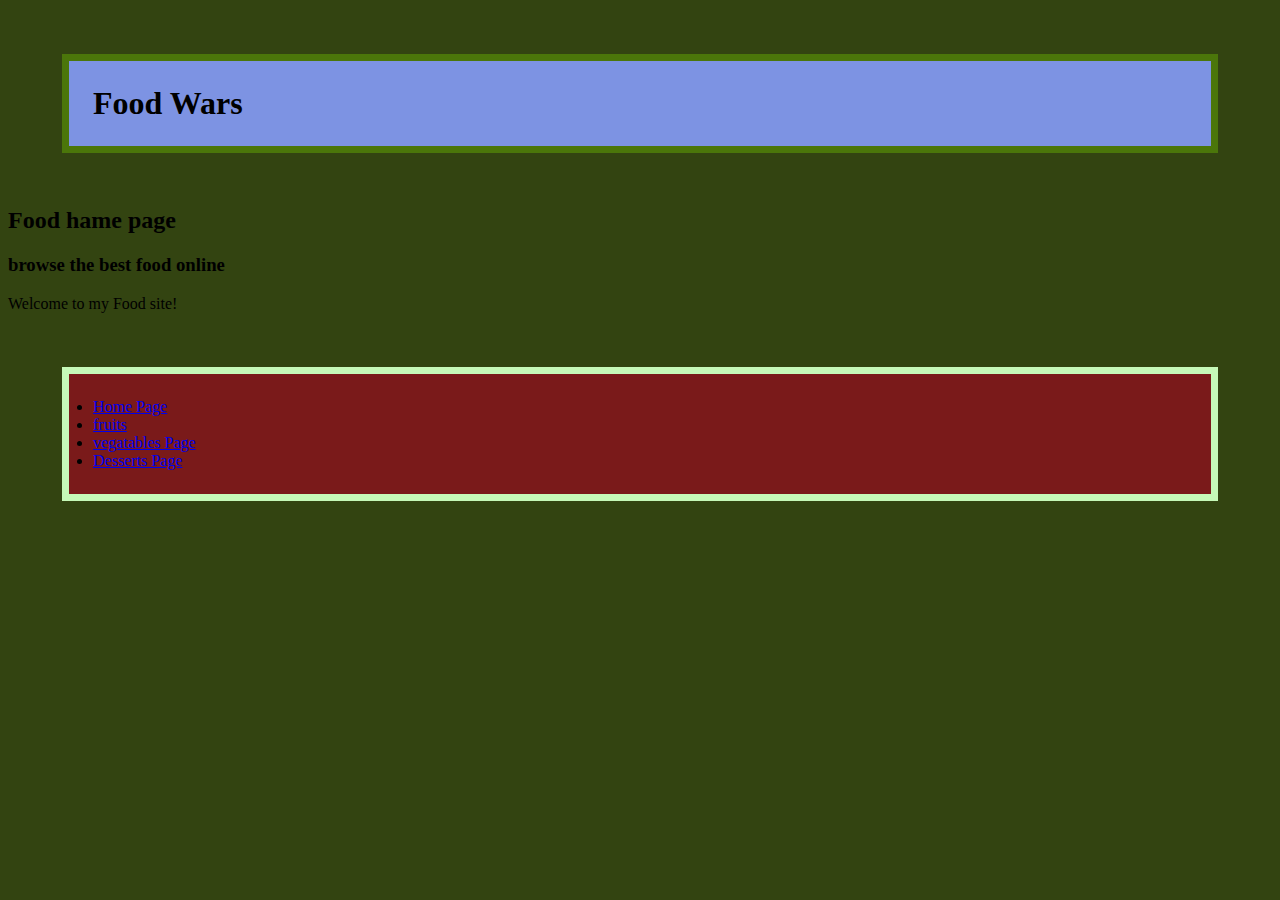
<file: index.html>
<!DOCTYPE html>
<html lang="en">
    <head> 
    <meta charset="UTF-8">
    <meta name="viewport" content="width=device-width, intial-scale=1.0">
    <title>Food Wars</title>
    <link href="styles.css" rel="stylesheet" type="text/css">
    </head>

    <body> 
        <h1 class="title"> Food Wars</h1>
        <h2 class="home page">Food hame page</h2> 
        <h3 class="browse">browse the best food online</h3>
        <p class="food site">Welcome to my Food site!</p>

        <ul class="global-nave-color">
            <li><a href="index.html">Home Page</a></li>
            <li><a href="fruits/fruits.html">fruits</a></li>
            <li><a href="vegatable/vegatable.html">vegatables Page</a></li>
            <li><a href="desserts/desserts.html">Desserts Page</a></li>
        </ul>
    </body>
</html>
</file>
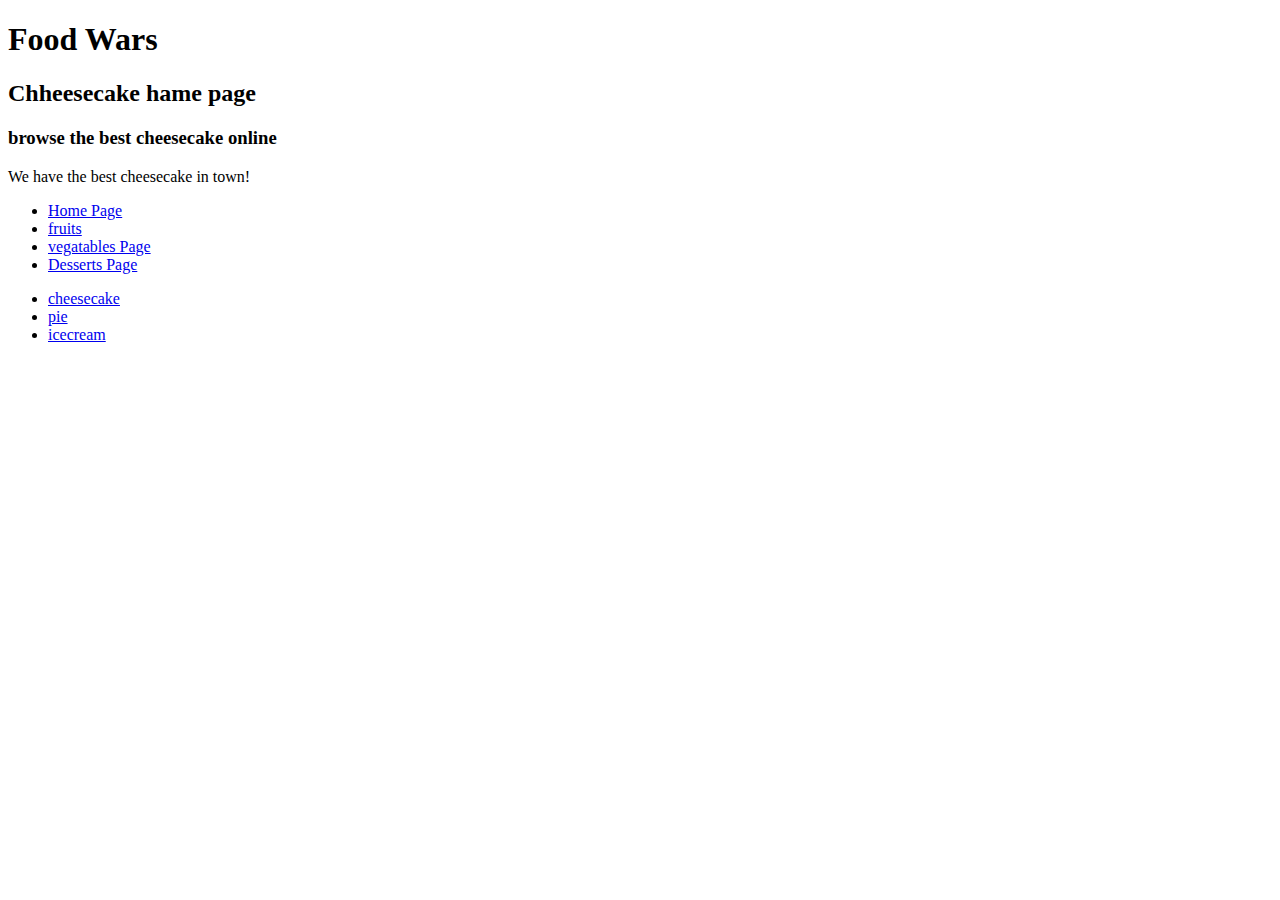
<file: desserts/cheesecake.html>
<!DOCTYPE html>
<html lang="en">
    <head> 
    <meta charset="UTF-8">
    <meta name="viewport" content="width=device-width, intial-scale=1.0">
    <title>Food Wars</title>
    </head>

    <body> 
        <h1> Food Wars</h1>
        <h2> Chheesecake hame page</h2> 
        <h3> browse the best cheesecake online</h3>
        <p> We have the best cheesecake in town!</p>

        <ul>
            <li><a href="../index.html">Home Page</a></li>
            <li><a href="../fruits/fruits.html">fruits</a></li>
            <li><a href="../vegatable/vegatable.html">vegatables Page</a></li>
            <li><a href="../desserts/desserts.html">Desserts Page</a></li>
        </ul>

        <ul>
             <li><a href="cheesecake.html">cheesecake</a></li>
             <li><a href="pie.html">pie</a></li>
             <li><a href="icecream.html">icecream</a></li>


        </ul>
    </body>
</html>
</file>
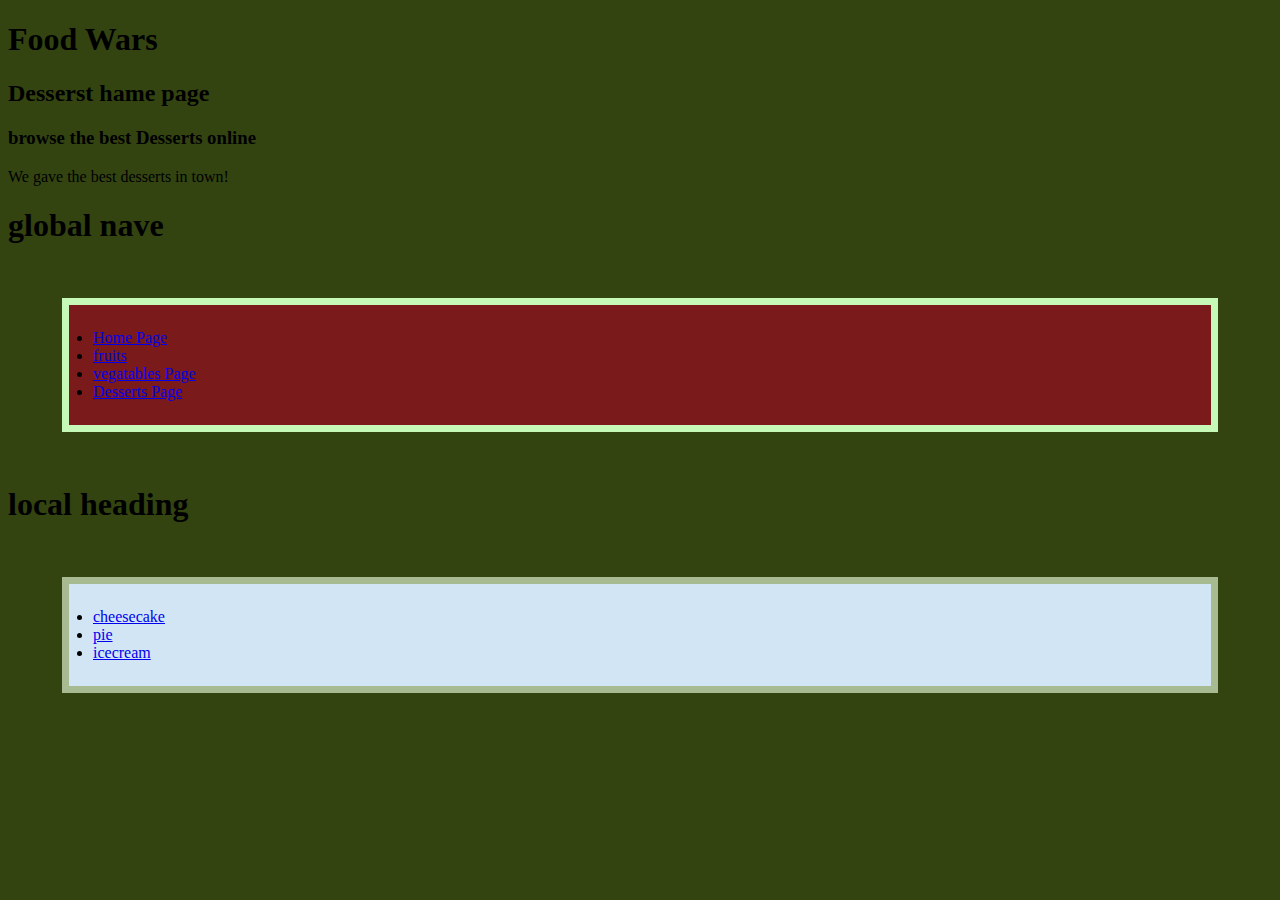
<file: desserts/desserts.html>
<!DOCTYPE html>
<html lang="en">
    <head> 
    <meta charset="UTF-8">
    <meta name="viewport" content="width=device-width, intial-scale=1.0">
    <title>Food Wars</title>
     <link href="../styles.css" rel="stylesheet" type="text/css">
    </head>

    <body> 
        <h1> Food Wars</h1>
        <h2> Desserst hame page</h2> 
        <h3>browse the best Desserts online</h3>
        <p>We gave the best desserts in town!</p>
           <h1>global nave</h1>
        <ul class="global-nave-color">
            <li><a href="../index.html">Home Page</a></li>
            <li><a href="../fruits/fruits.html">fruits</a></li>
            <li><a href="../vegatable/vegatable.html">vegatables Page</a></li>
            <li><a href="../desserts/desserts.html">Desserts Page</a></li>
        </ul>
          <h1>local heading</h1>
        <ul class="local-nave-color">
             <li><a href="cheesecake.html">cheesecake</a></li>
             <li><a href="pie.html">pie</a></li>
             <li><a href="icecream.html">icecream</a></li>


        </ul>
    </body>
</html>
</file>
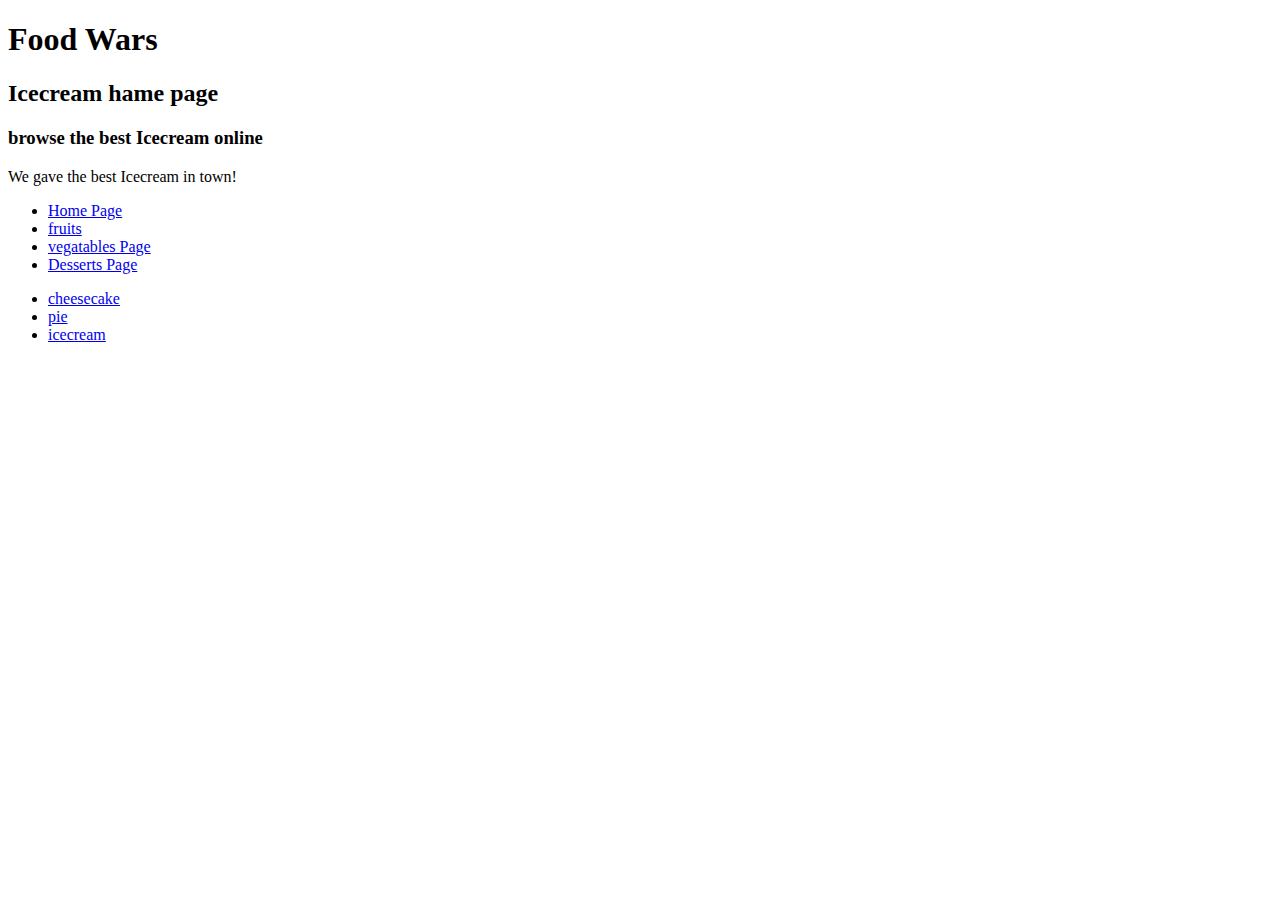
<file: desserts/icecream.html>
<!DOCTYPE html>
<html lang="en">
    <head> 
    <meta charset="UTF-8">
    <meta name="viewport" content="width=device-width, intial-scale=1.0">
    <title>Food Wars</title>
    </head>

    <body> 
        <h1> Food Wars</h1>
        <h2> Icecream hame page</h2> 
        <h3> browse the best Icecream online</h3>
        <p>  We gave the best Icecream in town!</p>

        <ul>
            <li><a href="../index.html">Home Page</a></li>
            <li><a href="../fruits/fruits.html">fruits</a></li>
            <li><a href="../vegatable/vegatable.html">vegatables Page</a></li>
            <li><a href="../desserts/desserts.html">Desserts Page</a></li>
        </ul>

        <ul>
             <li><a href="cheesecake.html">cheesecake</a></li>
             <li><a href="pie.html">pie</a></li>
             <li><a href="icecream.html">icecream</a></li>


        </ul>
    </body>
</html>
</file>
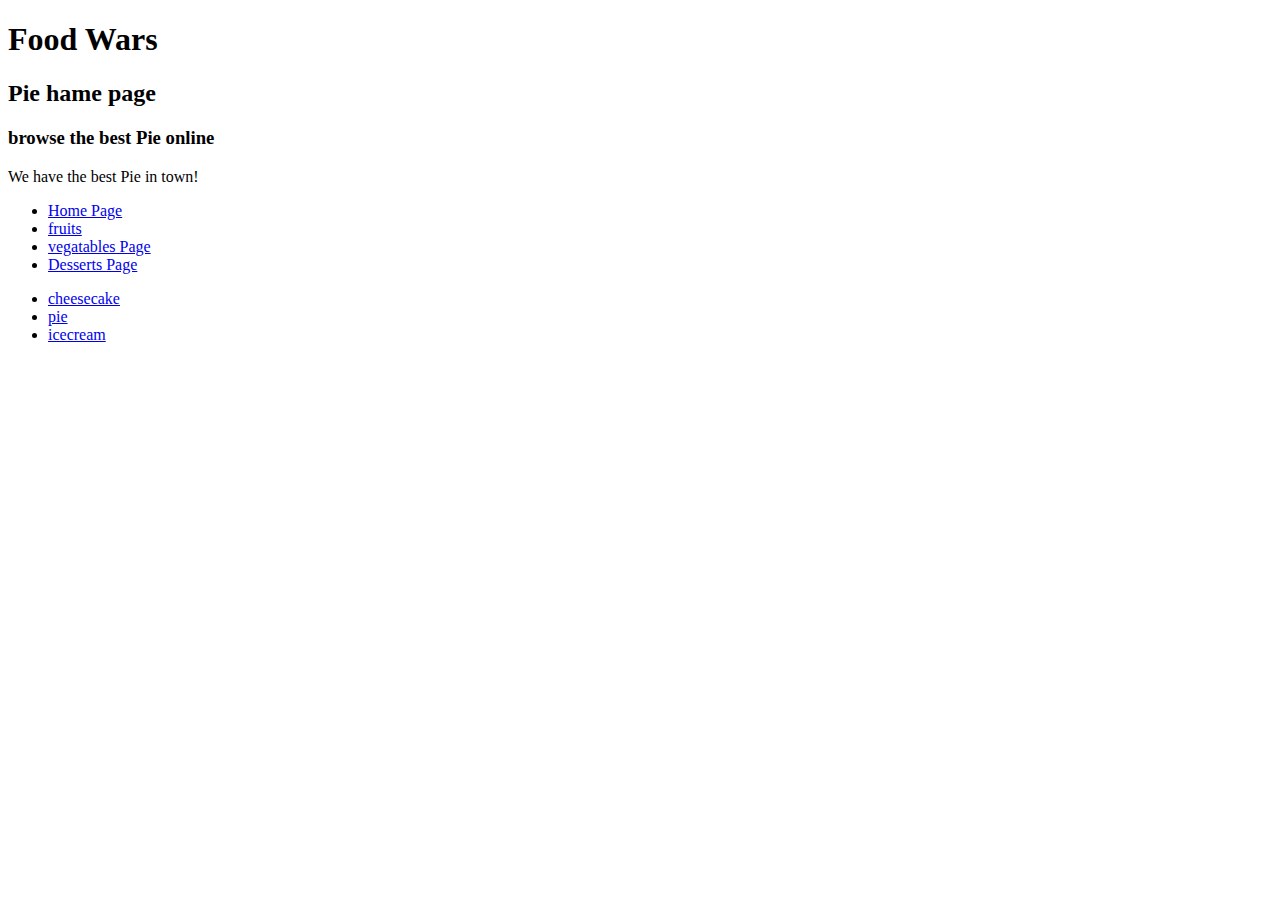
<file: desserts/pie.html>
<!DOCTYPE html>
<html lang="en">
    <head> 
    <meta charset="UTF-8">
    <meta name="viewport" content="width=device-width, intial-scale=1.0">
    <title>Food Wars</title>
    </head>

    <body> 
        <h1> Food Wars</h1>
        <h2> Pie hame page</h2> 
        <h3> browse the best Pie online</h3>
        <p>  We have the best Pie in town!</p>

        <ul>
            <li><a href="../index.html">Home Page</a></li>
            <li><a href="../fruits/fruits.html">fruits</a></li>
            <li><a href="../vegatable/vegatable.html">vegatables Page</a></li>
            <li><a href="../desserts/desserts.html">Desserts Page</a></li>
        </ul>

        <ul>
             <li><a href="cheesecake/cheesecake.html">cheesecake</a></li>
             <li><a href="pie/pie.html">pie</a></li>
             <li><a href="icecream/icecream.html">icecream</a></li>


        </ul>
    </body>
</html>
</file>
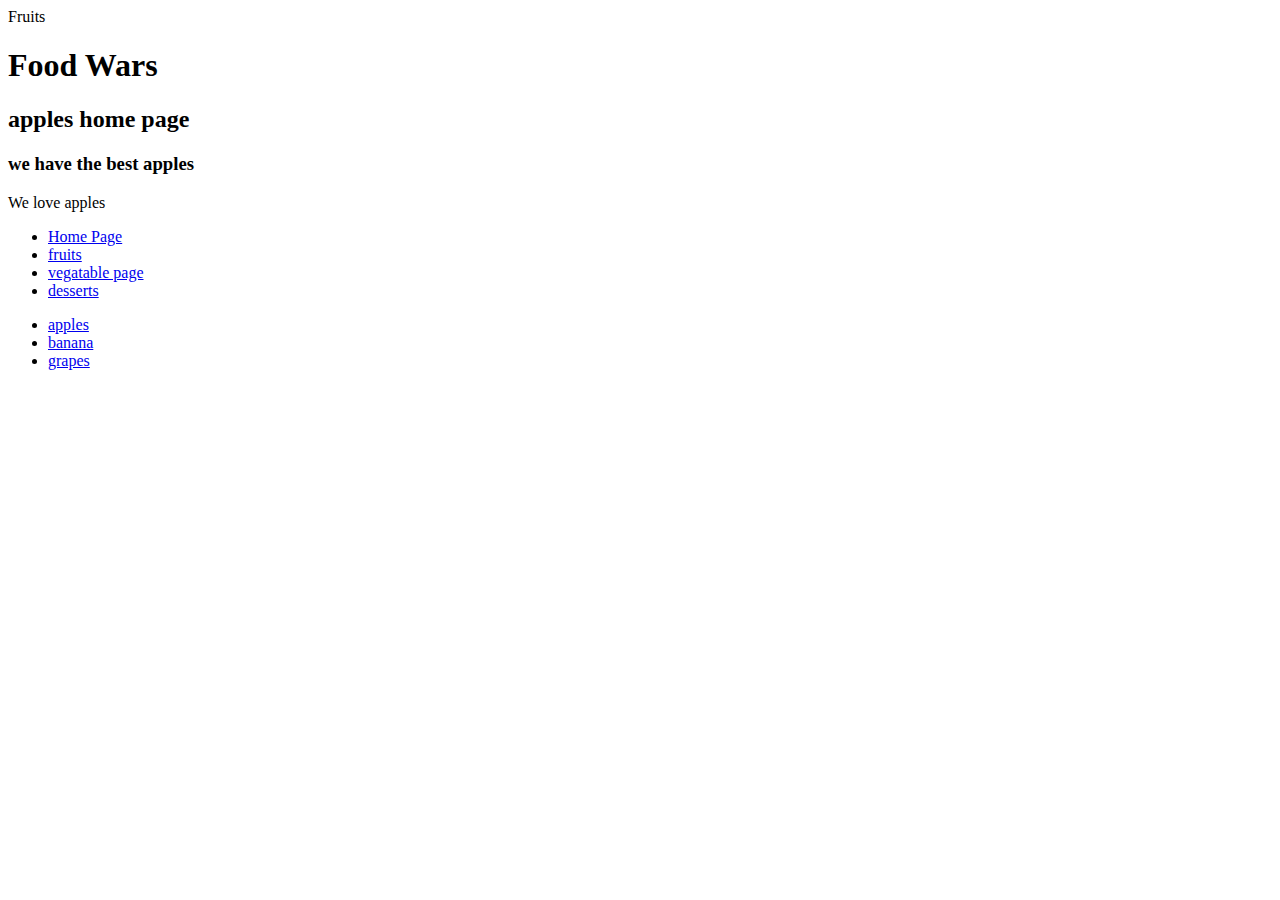
<file: fruits/apples.html>
<p>Fruits</p>
<!DOCTYPE html>
<html lang="en">
    <head> 
    <meta charset="UTF-8">
    <meta name="viewport" content="width=device-width, intial-scale=1.0">
    <title>Food Wars</title>
    </head>

    <body> 
        <h1> Food Wars</h1>
        <h2> apples home page</h2> 
        <h3> we have the best apples</h3>
        <p> We love apples </p>

        <ul>
            <li><a href="../index.html">Home Page</a></li>
            <li><a href="../fruits/fruits.html">fruits</a></li>
            <li><a href="../vegatable/vegatable.html">vegatable page</a></li>
            <li><a href="../desserts/desserts.html">desserts</a></li>
        </ul>
      
        <ul>
            

<li><a href="apples.html">apples</a></li>
<li><a href="banana.html">banana</a></li>
<li><a href="grapes.html">grapes</a></li>

        </ul>
    </body>
</html>
</file>
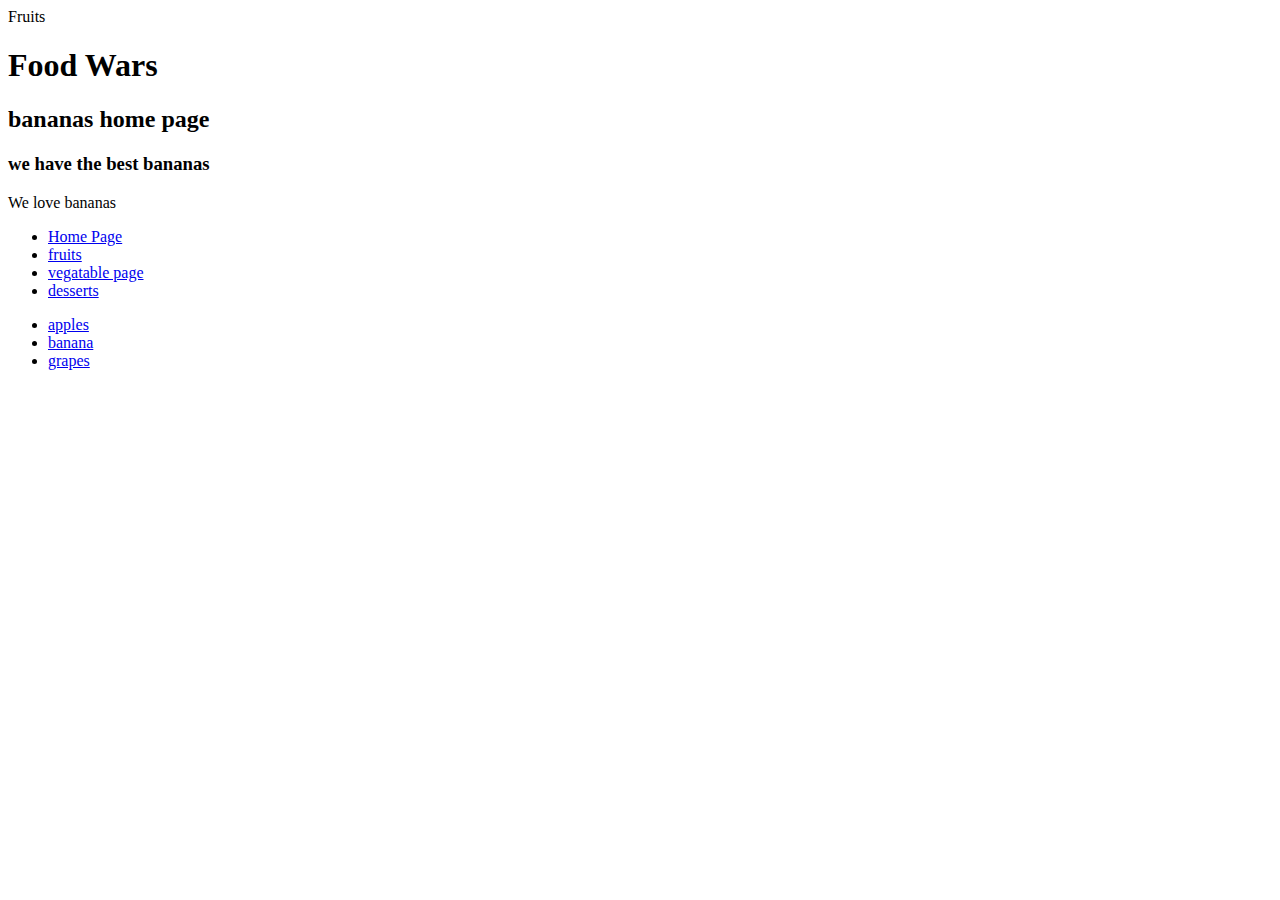
<file: fruits/banana.html>
<p>Fruits</p>
<!DOCTYPE html>
<html lang="en">
    <head> 
    <meta charset="UTF-8">
    <meta name="viewport" content="width=device-width, intial-scale=1.0">
    <title>Food Wars</title>
    </head>

    <body> 
        <h1> Food Wars</h1>
        <h2> bananas home page</h2> 
        <h3> we have the best bananas</h3>
        <p> We love bananas</p>

        <ul>
            <li><a href="../index.html">Home Page</a></li>
            <li><a href="../fruits/fruits.html">fruits</a></li>
            <li><a href="../vegatable/vegatable.html">vegatable page</a></li>
            <li><a href="../desserts/desserts.html">desserts</a></li>
        </ul>
      
        <ul>
            

<li><a href="apples.html">apples</a></li>
<li><a href="banana.html">banana</a></li>
<li><a href="grapes.html">grapes</a></li>

        </ul>
    </body>
</html>
</file>
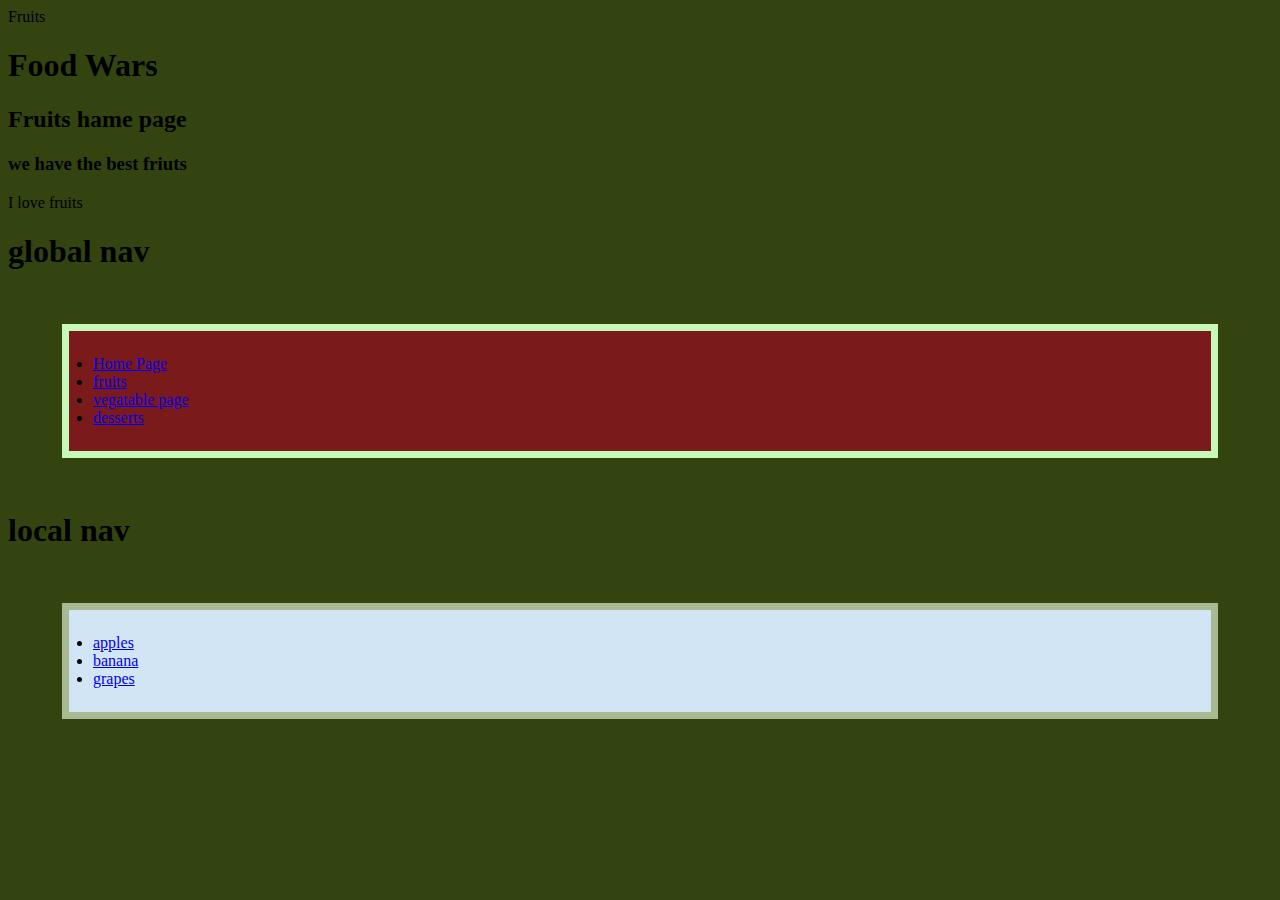
<file: fruits/fruits.html>
<p>Fruits</p>
<!DOCTYPE html>
<html lang="en">
    <head> 
    <meta charset="UTF-8">
    <meta name="viewport" content="width=device-width, intial-scale=1.0">
    <title>Food Wars</title>
    <link href="../styles.css" rel="stylesheet" type="text/css">
    </head>

    <body> 
        <h1> Food Wars</h1>
        <h2> Fruits hame page</h2> 
        <h3> we have the best friuts</h3>
        <p> I love fruits </p>
          <h1>global nav</h1>
        <ul class="global-nave-color">
            <li><a href="../index.html">Home Page</a></li>
            <li><a href="../fruits/fruits.html">fruits</a></li>
            <li><a href="../vegatable/vegatable.html">vegatable page</a></li>
            <li><a href="../desserts/desserts.html">desserts</a></li>
        </ul>
             <h1>local nav</h1>
        <ul class=" local-nave-color">
            

<li><a href="apples.html">apples</a></li>
<li><a href="banana.html">banana</a></li>
<li><a href="grapes.html">grapes</a></li>

        </ul>
    </body>
</html>
</file>
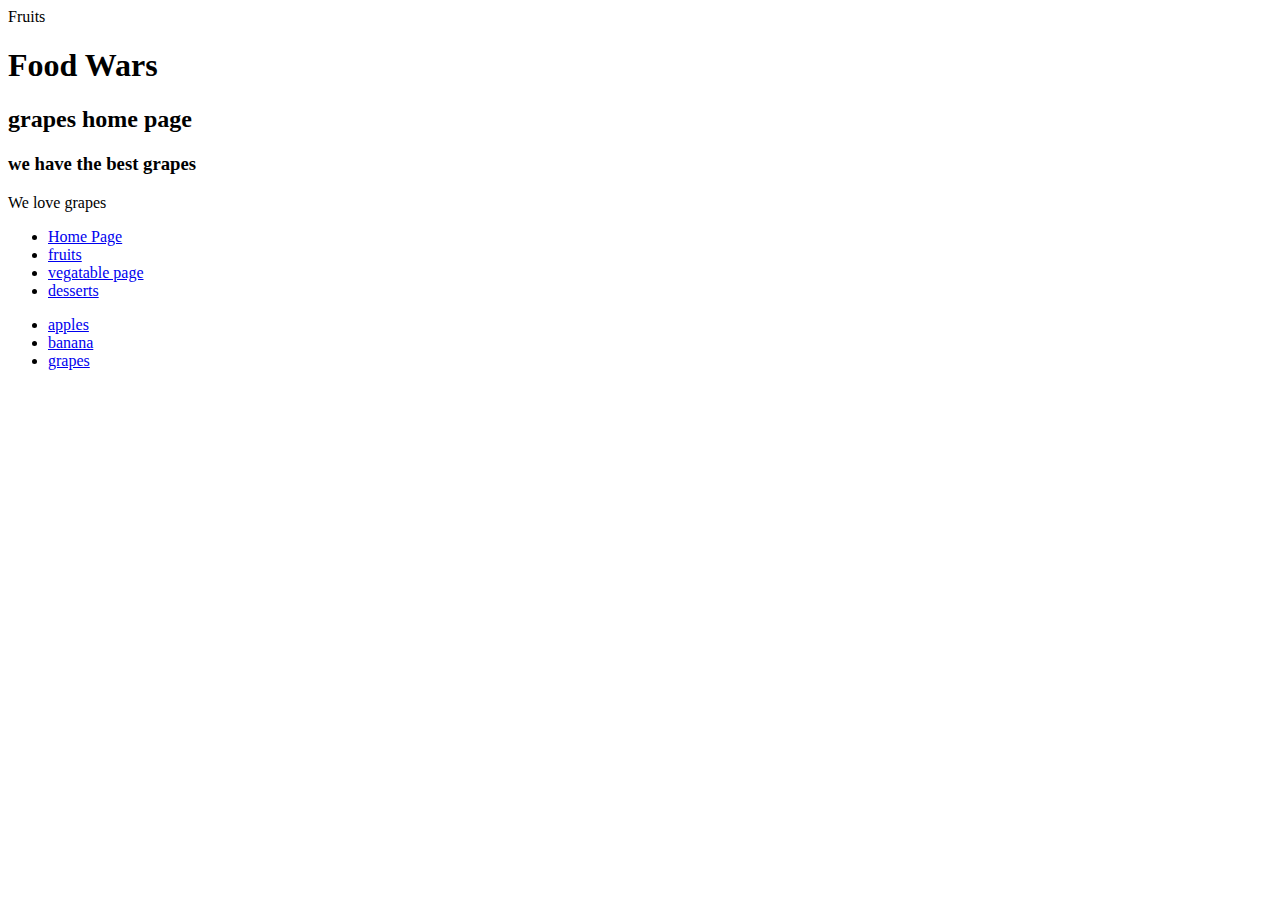
<file: fruits/grapes.html>
<p>Fruits</p>
<!DOCTYPE html>
<html lang="en">
    <head> 
    <meta charset="UTF-8">
    <meta name="viewport" content="width=device-width, intial-scale=1.0">
    <title>Food Wars</title>
    </head>

    <body> 
        <h1> Food Wars</h1>
        <h2> grapes home page</h2> 
        <h3> we have the best grapes</h3>
        <p> We love grapes </p>

        <ul>
            <li><a href="../index.html">Home Page</a></li>
            <li><a href="../fruits/fruits.html">fruits</a></li>
            <li><a href="../vegatable/vegatable.html">vegatable page</a></li>
            <li><a href="../desserts/desserts.html">desserts</a></li>
        </ul>
      
        <ul>
            

<li><a href="apples.html">apples</a></li>
<li><a href="banana.html">banana</a></li>
<li><a href="grapes.html">grapes</a></li>

        </ul>
    </body>
</html>
</file>
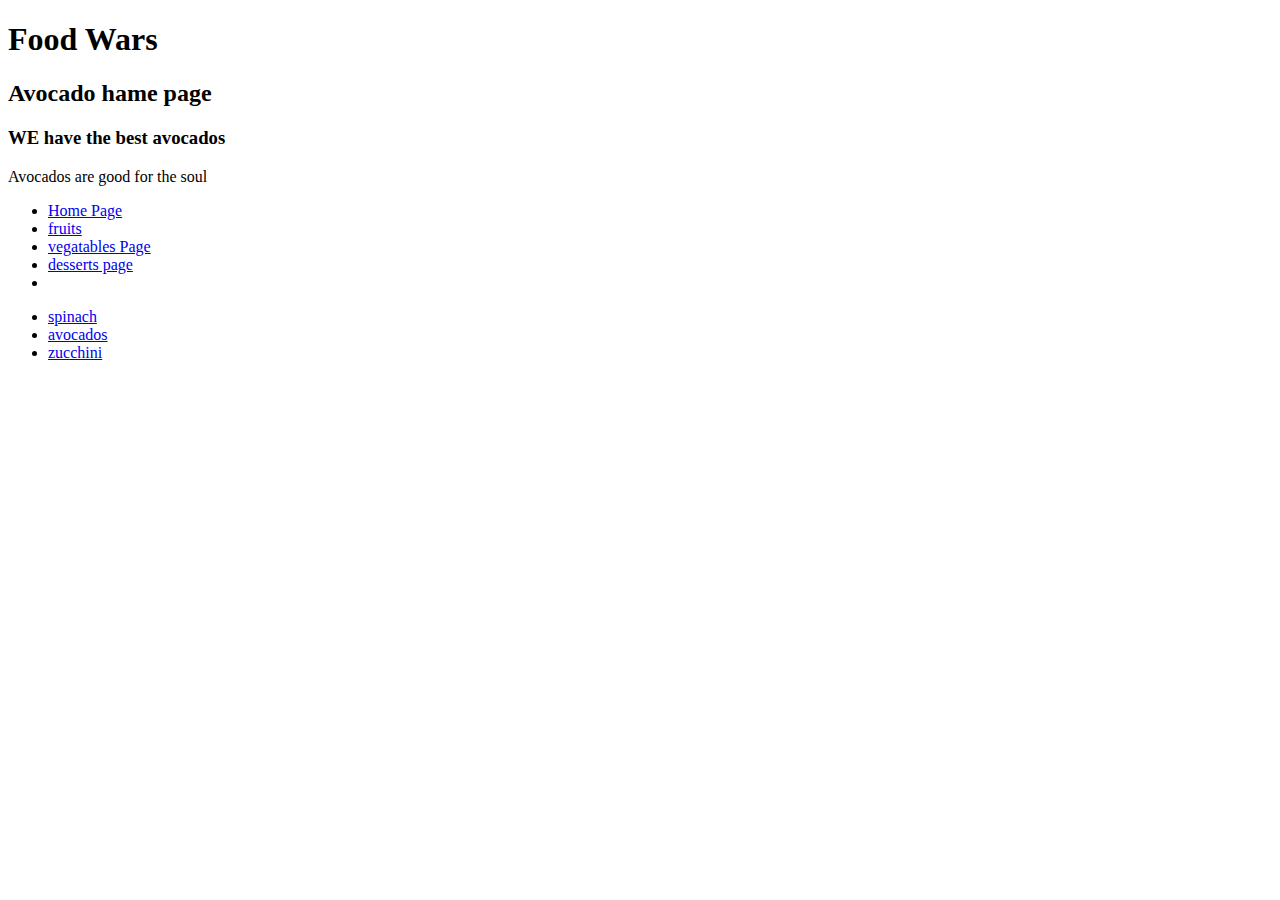
<file: vegatable/avocados.html>
<!DOCTYPE html>
<html lang="en">
    <head> 
    <meta charset="UTF-8">
    <meta name="viewport" content="width=device-width, intial-scale=1.0">
    <title>Food Wars</title>
    </head>

    <body> 
        <h1> Food Wars</h1>
        <h2> Avocado hame page</h2> 
        <h3> WE have the best avocados </h3>
        <p> Avocados are good for the soul</p>

        <ul>
            <li><a href="../index.html">Home Page</a></li>
            <li><a href="../fruits/fruits.html">fruits</a></li>
            <li><a href="../vegatables/vegatbles.html">vegatables Page</a></li>
            <li><a href="../desserts/desserts.html">desserts page</a><li>
        </ul>


        <ul>
            <li><a href="spinach.html">spinach</a></li> 
            <li><a href="avocados.html">avocados</a></li>
            <li><a href="zucchini.html">zucchini</a></li>


        </ul>
    </body>
</html>
</file>
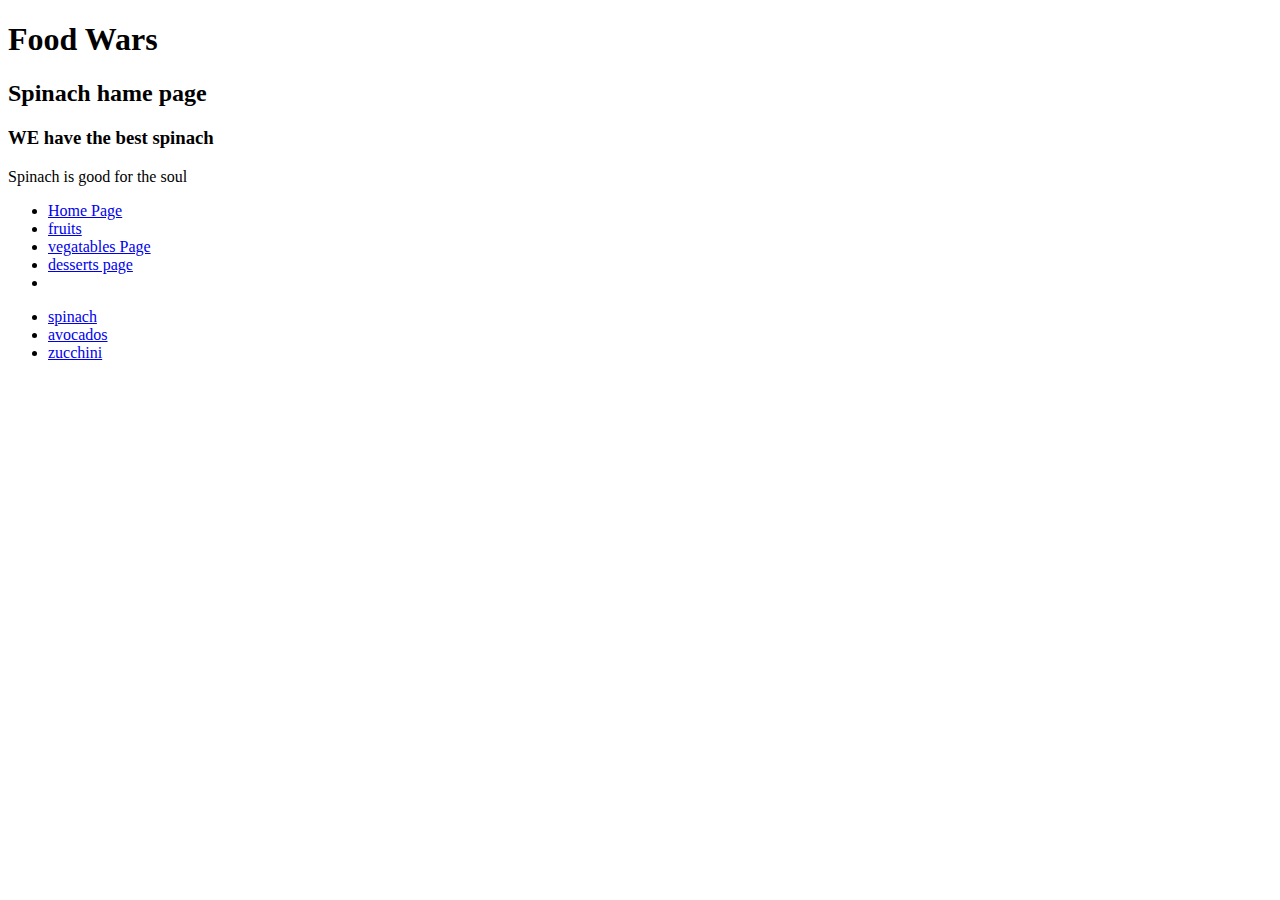
<file: vegatable/spinach.html>
<!DOCTYPE html>
<html lang="en">
    <head> 
    <meta charset="UTF-8">
    <meta name="viewport" content="width=device-width, intial-scale=1.0">
    <title>Food Wars</title>
    </head>

    <body> 
        <h1> Food Wars</h1>
        <h2> Spinach hame page</h2> 
        <h3> WE have the best spinach </h3>
        <p> Spinach is good for the soul</p>

        <ul>
            <li><a href="../index.html">Home Page</a></li>
            <li><a href="../fruits/fruits.html">fruits</a></li>
            <li><a href="../vegatables/vegatbles.html">vegatables Page</a></li>
            <li><a href="../desserts/desserts.html">desserts page</a><li>
        </ul>


        <ul>
            <li><a href="spinach.html">spinach</a></li> 
            <li><a href="avocados.html">avocados</a></li>
            <li><a href="zucchini.html">zucchini</a></li>


        </ul>
    </body>
</html>
</file>
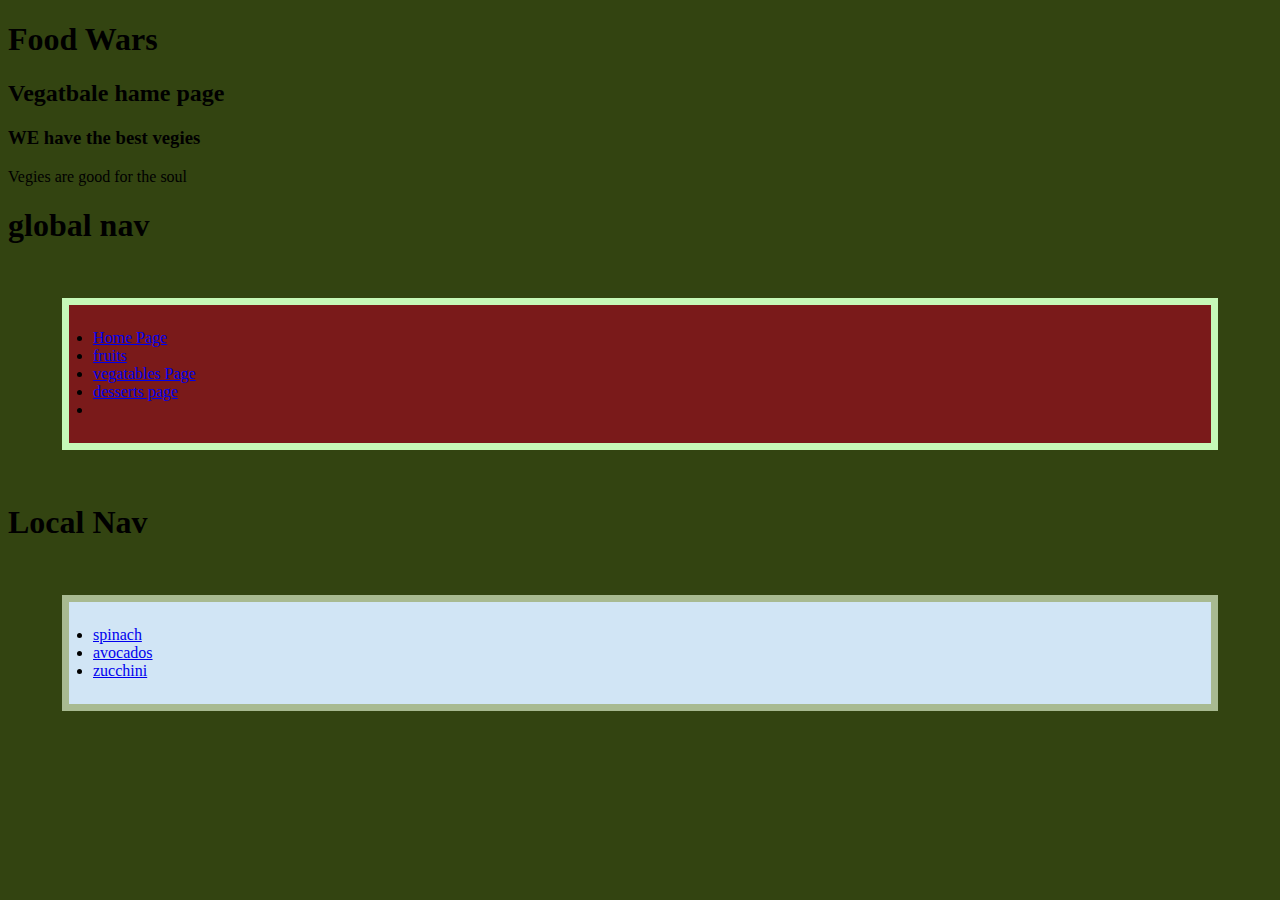
<file: vegatable/vegatable.html>
<!DOCTYPE html>
<html lang="en">
    <head> 
    <meta charset="UTF-8">
    <meta name="viewport" content="width=device-width, intial-scale=1.0">
    <title>Food Wars</title>
     <link href="../styles.css" rel="stylesheet" type="text/css">
    </head>


    <body> 
        <h1> Food Wars</h1>
        <h2> Vegatbale hame page</h2> 
        <h3> WE have the best vegies </h3>
        <p> Vegies are good for the soul</p>
         <h1>global nav</h1>
        <ul class="global-nave-color">
            <li><a href="../index.html">Home Page</a></li>
            <li><a href="../fruits/fruits.html">fruits</a></li>
            <li><a href="../vegatables/vegatbles.html">vegatables Page</a></li>
            <li><a href="../desserts/desserts.html">desserts page</a><li>
        </ul>

        <h1>Local Nav</h1>
        <ul class="local-nave-color">
            <li><a href="spinach.html">spinach</a></li> 
            <li><a href="avocados.html">avocados</a></li>
            <li><a href="zucchini.html">zucchini</a></li>


        </ul>
    </body>
</html>
</file>
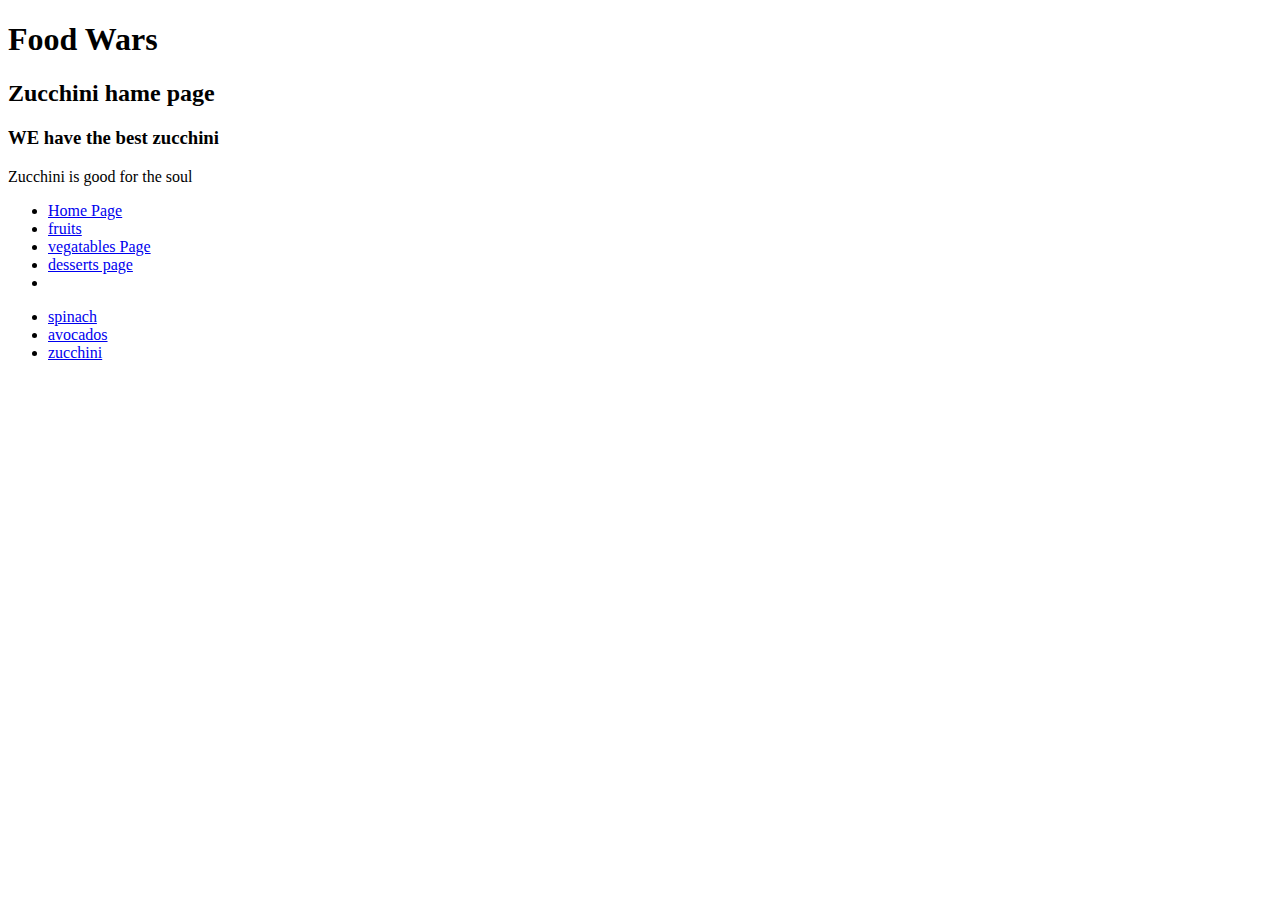
<file: vegatable/zucchini.html>
<!DOCTYPE html>
<html lang="en">
    <head> 
    <meta charset="UTF-8">
    <meta name="viewport" content="width=device-width, intial-scale=1.0">
    <title>Food Wars</title>
    </head>

    <body> 
        <h1> Food Wars</h1>
        <h2> Zucchini hame page</h2> 
        <h3> WE have the best zucchini </h3>
        <p> Zucchini is  good for the soul</p>

        <ul>
            <li><a href="../index.html">Home Page</a></li>
            <li><a href="../fruits/fruits.html">fruits</a></li>
            <li><a href="../vegatables/vegatbles.html">vegatables Page</a></li>
            <li><a href="../desserts/desserts.html">desserts page</a><li>
        </ul>


        <ul>
            <li><a href="spinach.html">spinach</a></li> 
            <li><a href="avocados.html">avocados</a></li>
            <li><a href="zucchini.html">zucchini</a></li>


        </ul>
    </body>
</html>
</file>
<file: styles.css>
html{
 background-color: #341;
}
.title{ background-color: hsl(227, 65%, 69%);
border-width: 7px;
border-style: solid;
border-color: hsl(444, 85%, 25%);
padding: 24px;
margin: 54px;
}

.global-nave-color{
background-color: hsl(720, 65%, 29%);
border-width: 7px;
border-style: solid;
border-color: hsl(467, 85%, 85%);
padding: 24px;
margin: 54px;

}

.local-nave-color{
background-color: hsl(566, 65%, 89%);
border-width: 7px;
border-style: solid;
border-color: hsl(446, 23%, 65%);
padding: 24px;
margin: 54px;


}
</file>
